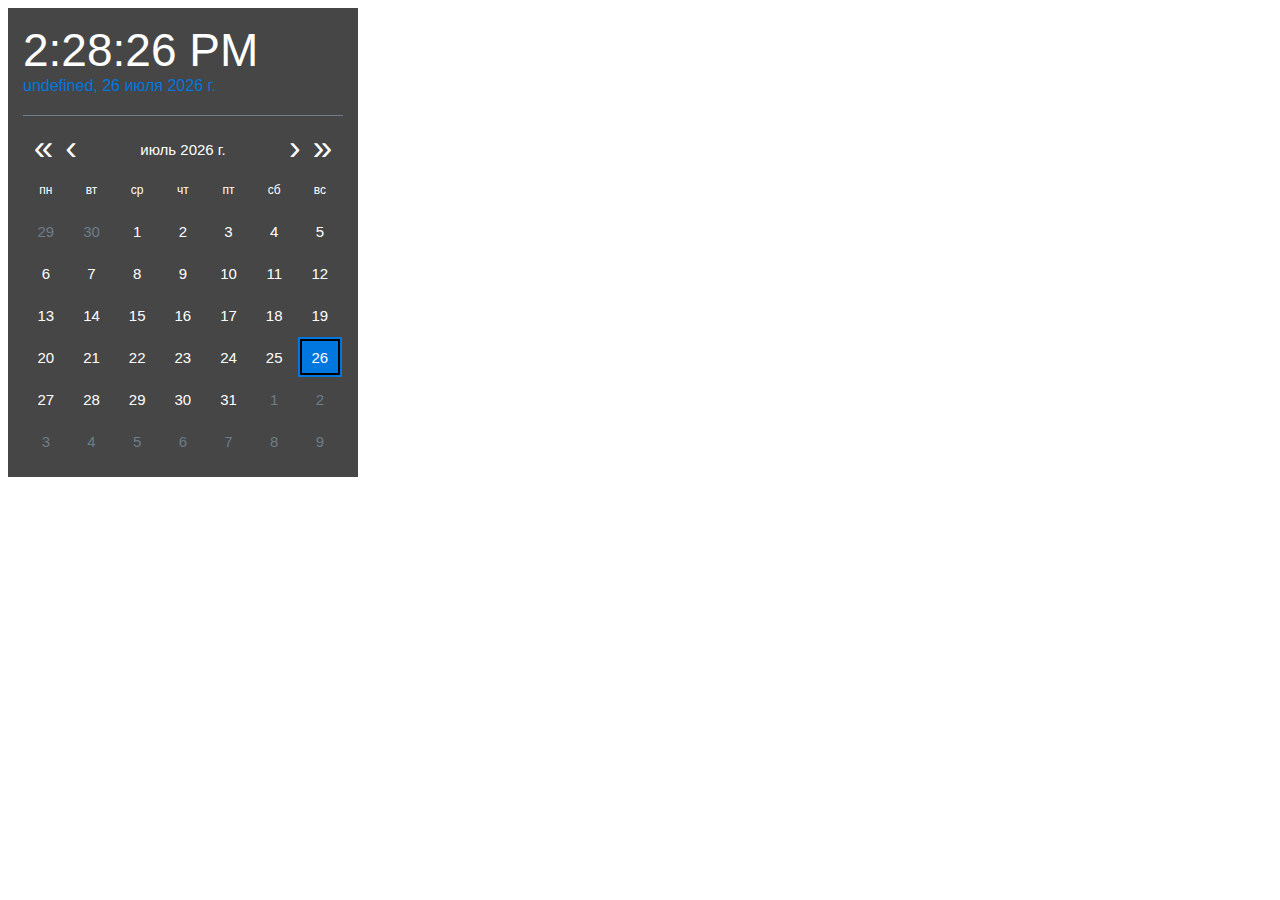
<file: Calendar/index.html>
<!DOCTYPE html>
<html lang="en">
<head>
    <link rel="stylesheet" href="main.css">
    <link href="https://fonts.googleapis.com/css?family=Open+Sans:300,600,700" rel="stylesheet">
    <meta charset="UTF-8">
    <title>Calendar</title>
</head>
<body>

<div id="calendar">
  <div class="cal-header">
    <div class="cal-header_watch"></div>
    <div class="cal-header_date"></div>
  </div>
  <div class="cal-nav">
    <button class="btn month-switch goPrevMonth">&#171;</button>
    <button class=" btn day-switch btn-prevday">&#8249;</button>
    <p class="month-name"></p>
    <button class=" btn day-switch btn-nextday">&#8250;</button>
    <button class="btn month-switch goNextMonth">&#187;</button>
  </div>
  <div class="day-names"><div>пн</div><div>вт</div><div>ср</div><div>чт</div><div>пт</div><div>сб</div><div>вс</div></div>
  <div class="cal-days"></div>
</div>




<script src="main.js"></script>

</body>
</html>
</file>
<file: Calendar/main.css>
#calendar {
  width: 320px;
  background-color: #464646;
  color: #fff;
  padding: 15px;
  font-family: 'Source Sans Pro', sans-serif;
}

.cal-header {
  margin-bottom: 10px;
  padding-bottom: 20px;
  border-bottom: 1px solid #6d7d8a; 
}

.cal-header_watch {
  font-size: 46px;
}

.cal-header_date {
  color: #0077df;
  display: inline;
}

.cal-header_date:hover {
  color: #6d7d8a
}

.cal-nav {
  display: flex;
  flex-direction: row;
  justify-content: space-around;
  width:97%;
  margin: 0 auto;
}

.month-name {
  font-size: 15px;
  margin: 15px auto 0;
}

.btn {
  outline: none;
  border: none;
  color: #fff;
  background: none;
  font-size: 35px;
  cursor: pointer;
}

.cal-days, .day-names {
  width:105%;;
  display: flex;
  flex-direction: row;
  flex-wrap: wrap;
  font-size: 15px;
}

.day-names {
  font-size: 12px;
}

.prev-month, .cur-month, .next-month, .day-names > div{
  box-sizing: border-box;
  width: 13%;
  height: 40px;
  text-align: center;
  vertical-align: bottom;
  margin: 1px 1px;
  line-height: 38px;
  border: 2px solid #464646;
}

.cur-month:not(.today):hover {
background-color: #575757;
}

.prev-month, .next-month {
  color: #6d7d8a;
}

.today {
  background-color:  #0077df;
}

.today-active {
  outline: 2px solid black;
  outline-offset: -4px;
}

.active {
  color: white;
  border: #0077df 2px solid;
}
</file>
